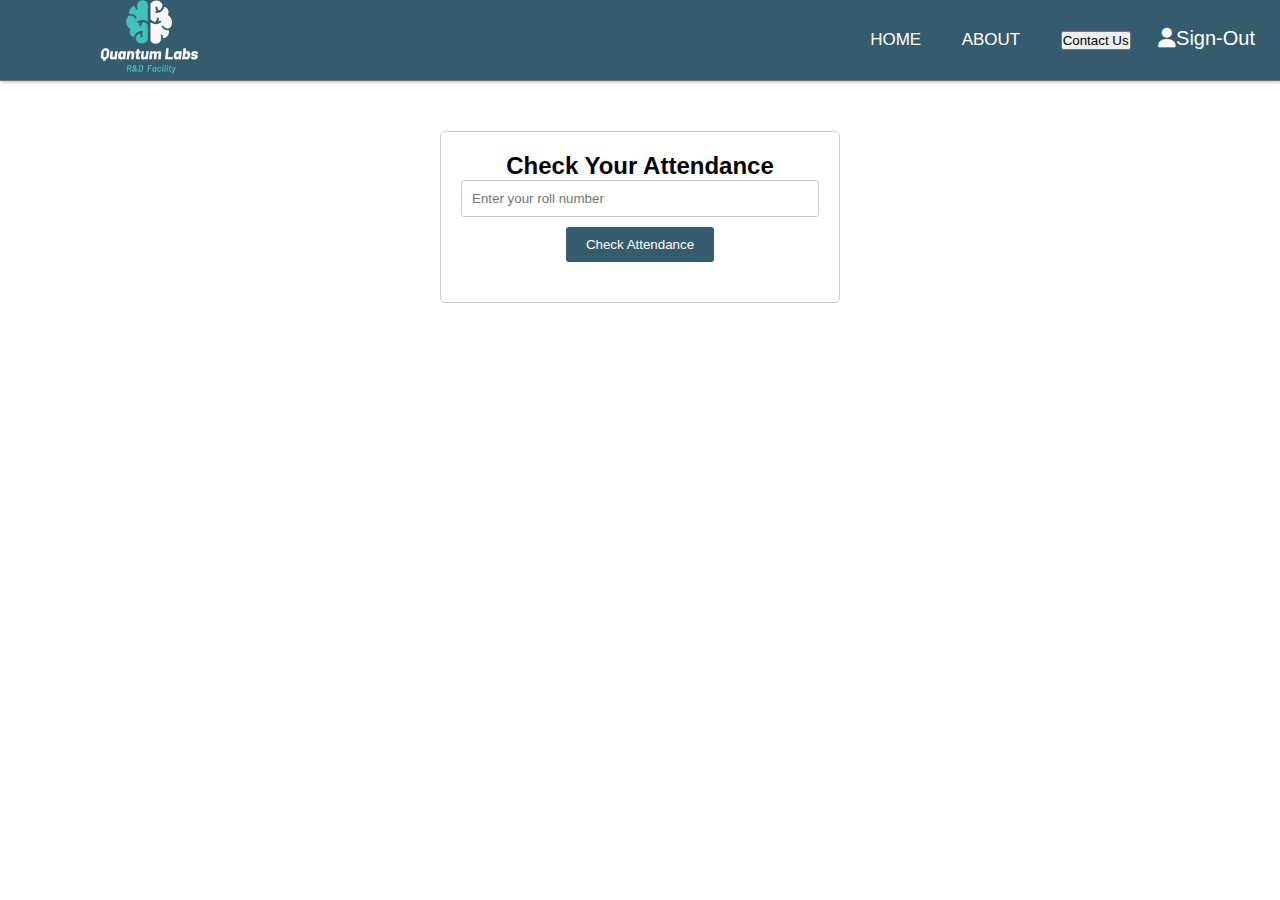
<file: attd.html>
<!DOCTYPE html>
<html lang="en">
<head>
  <meta charset="UTF-8">
  <meta name="viewport" content="width=device-width, initial-scale=1.0">
  <title>Attendance Checker</title>
  <link rel="stylesheet" href="https://cdnjs.cloudflare.com/ajax/libs/font-awesome/6.5.1/css/all.min.css">

  <style>
      *{
        margin: 0;
        padding: 0;
    }
    *{
    margin: 0;
    padding: 0;
    text-decoration: none;
    list-style: none;
    box-sizing: border-box;
}
body{
    font-family: sans-serif;
}
nav{
    background-color: #365B6D;
    height: 80px;
    width: 100%;
}

label.logo{
        color: white;
        font-size: 35px;
        line-height: 80px;
        padding: 0 100px;
        font-weight: bold;
    }
nav ul{
    float: right;
    margin-right: 20px;

}
nav ul li{
    display: inline-block;
    line-height: 80px;
    margin: 0 5px;

}
nav ul li a{ 
    color: white;
    font-size: 17px;
    text-transform: uppercase;
    padding: 7px 13px;
    border-radius: 3px;

}
a:hover{
    background-color: #1b9bff;
    transition: .5s;
}
.checkbtn{
    font-size: 30px;
    color: white;
    float: right;
    line-height: 80px;
    margin-right: 40px;
    cursor: pointer;
    display: none;
}
#check{
    display: none;
}
@media (max-width: 952px){
    label.logo{
        font-size: 30px;
        padding-left: 50px;
    }
    nav ul li a{
        font-size: 16px;

    }
}
@media (max-width: 858px){
.checkbtn{
    display: block;
}
ul{
    position: fixed;
    width: 100%;
    height: 100vh;
    background-color: #2c3e50;
    top: 80px;
    left: -100%;
    text-align: center;
    transition: all .5s;
}
nav ul li {
    display: block;
    margin: 50px 0;
    line-height: 30px;


}
nav ul li a{
    font-size: 20px;
}
a:hover,.active{
        background: none;
        color: #0082e6;
    }
    #check:checked ~ ul{
        left: 0;
    }
}
section{
    /* background: url(box6_image.jpg) no-repeat;
    background-size: cover; */
    height: calc(100vh - 80px);
}
.logo img{
    width: 100px;

}
@media(max-width :350px){
    .logo{
        width: 10px;
    }
}
    /* by imaad */
    .header{
    display: flex;
    justify-content: space-between;
    align-items: center;
    background-color: #365B6D;
    border-bottom: 1px solid rgb(107, 107, 107);
    box-shadow: 1px 1px 3px #b9b9b9;
}
.right{
    display: flex;
    gap: 30px;
    padding-right: 10px;
}
.btn{
    font-size: 20px;
    padding: 2px 5px;
    border: none;
    background-color: #365B6D;
    border-radius: 5px;
    color: white;
    cursor: pointer;
}
.left{
    padding-left: 20px;
    display: flex;
    align-items: center;
}
.logo{
    width: 80px;
}
/* by imaad */
    body {
      font-family: Arial, sans-serif;
    }
    .container {
      max-width: 400px;
      margin: 50px auto;
      padding: 20px;
      border: 1px solid #ccc;
      border-radius: 5px;
      text-align: center;
    }
    input[type="text"] {
      width: 100%;
      padding: 10px;
      margin-bottom: 10px;
      border: 1px solid #ccc;
      border-radius: 3px;
      box-sizing: border-box;
    }
    input[type="submit"] {
      background-color: #365B6D;
      color: white;
      padding: 10px 20px;
      border: none;
      border-radius: 3px;
      cursor: pointer;
    }
    #attendance {
      margin-top: 20px;
    }
  </style>
</head>
<body> 
    <!-- ]by imaad -->
    <div class="header">
      <nav>
        <input type="checkbox" id="check">
        <label for="check" class="checkbtn">
            <i class="fa-solid fa-bars"></i>
        </label>
        <label class="logo"><img src="images/bt.png" alt=""></label>
        <ul>
            <li><a class="active" href="index2.html">Home</a></li>
            <li><a href="index2.html">About</a></li>
            <!-- <li><a href="#">Projects</a></li> -->
            <li><a href="#"><button onclick="window.location.href='mailto:mayank131608@gmail.com'">Contact Us</button></a></li>
          <button class="btn"  >
                <i class="fa-solid fa-user"></i>Sign-Out
            </button>
        </ul>
    </nav>
    </div>
    <!-- by imaad -->

  <div class="container">
    <h2>Check Your Attendance</h2>
    <form id="attendanceForm">
      <input type="text" id="rollNumber" placeholder="Enter your roll number">
      <input type="submit" value="Check Attendance">
    </form>
    <div id="attendance"></div>
  </div>

  <script>
    document.getElementById('attendanceForm').addEventListener('submit', function(e) {
      e.preventDefault();
      // Get roll number from input
      var rollNumber = document.getElementById('rollNumber').value;
      
      // Simulate fetching attendance data from server (replace with actual API call)
      setTimeout(function() {
        var attendanceData = {
          rollNumber: rollNumber,
          attendancePercentage: Math.floor(Math.random() * 100) + '%'
        };

        // Display attendance data
        document.getElementById('attendance').innerHTML = '<p>Your attendance for roll number ' + attendanceData.rollNumber + ' is ' + attendanceData.attendancePercentage + '</p>';
      }, 1000); // Simulate delay for API call
    });
  </script>
</body>
</html>
</file>
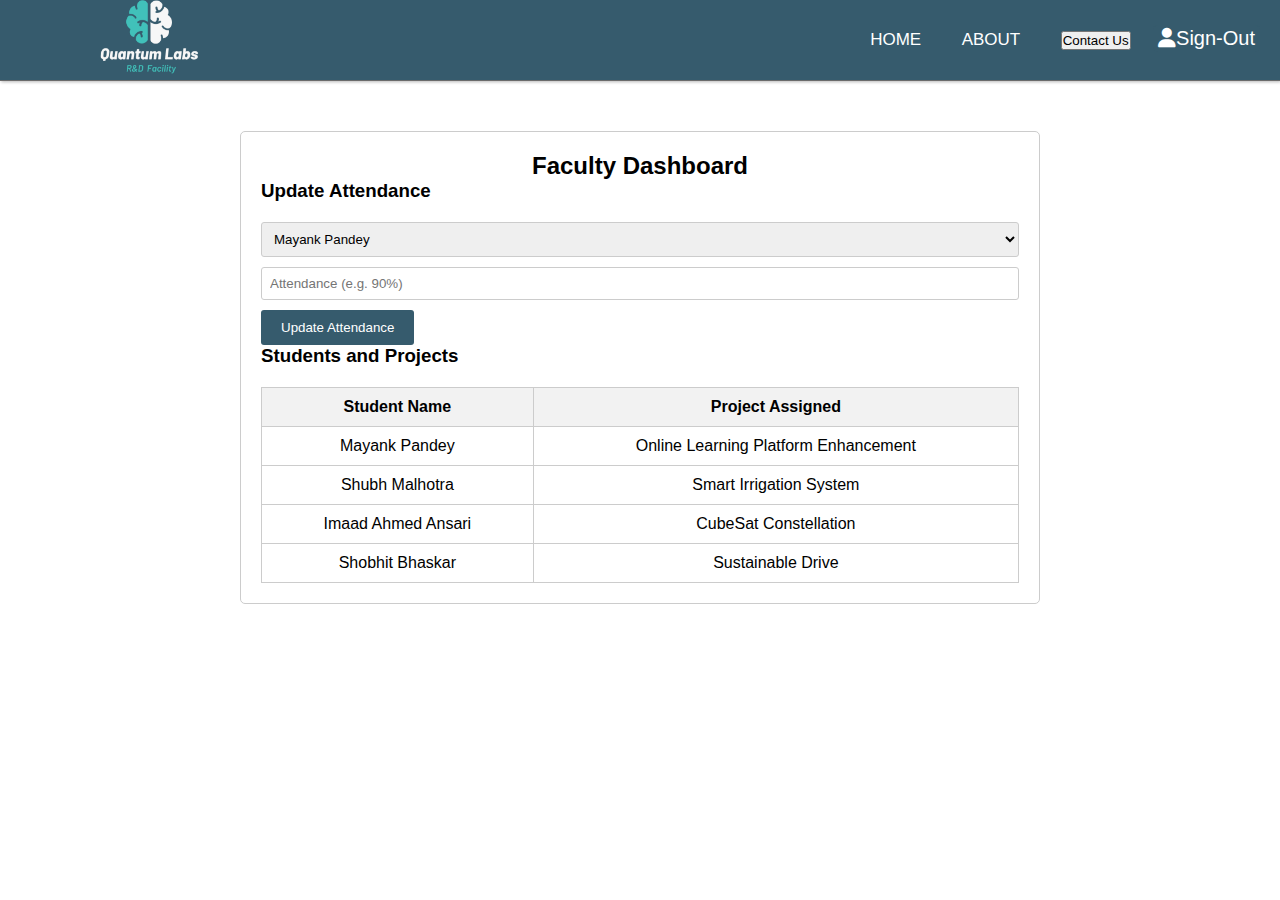
<file: faculty.html>
<!DOCTYPE html>
<html lang="en">
<head>
  <meta charset="UTF-8">
  <meta name="viewport" content="width=device-width, initial-scale=1.0">
  <title>Faculty Dashboard</title>
  <link rel="stylesheet" href="https://cdnjs.cloudflare.com/ajax/libs/font-awesome/6.5.1/css/all.min.css">

  <style>
    *{
        margin: 0;
        padding: 0;
    }
    *{
    margin: 0;
    padding: 0;
    text-decoration: none;
    list-style: none;
    box-sizing: border-box;
}
body{
    font-family: sans-serif;
}
nav{
    background-color: #365B6D;
    height: 80px;
    width: 100%;
}

label.logo{
        color: white;
        font-size: 35px;
        line-height: 80px;
        padding: 0 100px;
        font-weight: bold;
    }
nav ul{
    float: right;
    margin-right: 20px;

}
nav ul li{
    display: inline-block;
    line-height: 80px;
    margin: 0 5px;

}
nav ul li a{ 
    color: white;
    font-size: 17px;
    text-transform: uppercase;
    padding: 7px 13px;
    border-radius: 3px;

}
a:hover{
    background-color: #1b9bff;
    transition: .5s;
}
.checkbtn{
    font-size: 30px;
    color: white;
    float: right;
    line-height: 80px;
    margin-right: 40px;
    cursor: pointer;
    display: none;
}
#check{
    display: none;
}

@media (max-width: 952px){
    label.logo{
        font-size: 30px;
        padding-left: 50px;
    }
    nav ul li a{
        font-size: 16px;

    }
}
@media (max-width: 858px){
.checkbtn{
    display: block;
}
ul{
    position: fixed;
    width: 100%;
    height: 100vh;
    background-color: #2c3e50;
    top: 80px;
    left: -100%;
    text-align: center;
    transition: all .5s;
}
nav ul li {
    display: block;
    margin: 50px 0;
    line-height: 30px;


}
nav ul li a{
    font-size: 20px;
}
a:hover,.active{
        background: none;
        color: #0082e6;
    }
    #check:checked ~ ul{
        left: 0;
    }
}
section{
    /* background: url(box6_image.jpg) no-repeat;
    background-size: cover; */
    height: calc(100vh - 80px);
}
.logo img{
    width: 100px;

}
@media(max-width :350px){
    .logo{
        width: 10px;
    }
}
    /* by imaad */
    .header{
    display: flex;
    justify-content: space-between;
    align-items: center;
    background-color: #365B6D;
    border-bottom: 1px solid rgb(107, 107, 107);
    box-shadow: 1px 1px 3px #b9b9b9;
}
.right{
    display: flex;
    gap: 30px;
    padding-right: 10px;
}
.btn{
    font-size: 20px;
    padding: 2px 5px;
    border: none;
    background-color: #365B6D;
    border-radius: 5px;
    color: white;
    cursor: pointer;
}
.left{
    padding-left: 20px;
    display: flex;
    align-items: center;
}
.logo{
    width: 80px;
}
/* by imaad */
    body {
        
      font-family: Arial, sans-serif;
    }
    .container {
      max-width: 800px;
      margin: 50px auto;
      padding: 20px;
      border: 1px solid #ccc;
      border-radius: 5px;
    }
    h2 {
      text-align: center;
    }
    table {
      width: 100%;
      border-collapse: collapse;
      margin-top: 20px;
    }
    table, th, td {
      border: 1px solid #ccc;
      padding: 10px;
      text-align: center;
    }
    th {
      background-color: #f2f2f2;
    }
    form {
      margin-top: 20px;
    }
    input[type="text"], select {
      padding: 8px;
      width: 100%;
      margin-bottom: 10px;
      border: 1px solid #ccc;
      border-radius: 3px;
      box-sizing: border-box;
    }
    input[type="submit"] {
      background-color: #365B6D;
      color: white;
      padding: 10px 20px;
      border: none;
      border-radius: 3px;
      cursor: pointer;
    }
  </style>
</head>
<body>
    <!-- ]by imaad -->
    <div class="header">
      <nav>
        <input type="checkbox" id="check">
        <label for="check" class="checkbtn">
            <i class="fa-solid fa-bars"></i>
        </label>
        <label class="logo"><img src="images/bt.png" alt=""></label>
        <ul>
            <li><a class="active" href="index2.html">Home</a></li>
            <li><a href="index2.html">About</a></li>
            <!-- <li><a href="#">Projects</a></li> -->
            <li><a href="#"><button onclick="window.location.href='mailto:mayank131608@gmail.com'">Contact Us</button></a></li>
          <a href="index.html"><button class="btn"  >
                <i class="fa-solid fa-user"></i>Sign-Out
            </button></a>
        </ul>
    </nav>
    </div>
    <!-- by imaad -->
  <div class="container">
    <h2>Faculty Dashboard</h2>
    <h3>Update Attendance</h3>
    <form id="attendanceForm">
      <select id="studentName">
        <option value="Mayank">Mayank Pandey</option>
        <option value="imaad">Imaad Ahmed Ansari</option>
        <option value="Shubh Malhotra">Shubh Malhotra</option>
        <option value="Shobhit Bhaskar">Shobhit Bhaskar</option>
      </select>
      <input type="text" id="attendance" placeholder="Attendance (e.g. 90%)">
      <input type="submit" value="Update Attendance">
    </form>

    <h3>Students and Projects</h3>
    <table>
      <thead>
        <tr>
          <th>Student Name</th>
          <th>Project Assigned</th>
        </tr>
      </thead>
      <tbody id="studentProjects">
        <tr>
          <td>Mayank Pandey</td>
          <td>Online Learning Platform Enhancement</td>
        </tr>
        <tr>
          <td>Shubh Malhotra</td>
          <td>Smart Irrigation System</td>
        </tr>
        <tr>
          <td>Imaad Ahmed Ansari</td>
          <td>CubeSat Constellation</td>
        </tr>
        <tr>
          <td>Shobhit Bhaskar</td>
          <td>Sustainable Drive </td>
        </tr>
       
      </tbody>
    </table>
  </div>

  <script>
    document.getElementById('attendanceForm').addEventListener('submit', function(e) {
      e.preventDefault();
      var studentName = document.getElementById('studentName').value;
      var attendance = document.getElementById('attendance').value;

     
      setTimeout(function() {
        alert('Attendance updated for ' + studentName + ': ' + attendance);
      }, 500); 
    });
  </script>
</body>
</html>
</file>
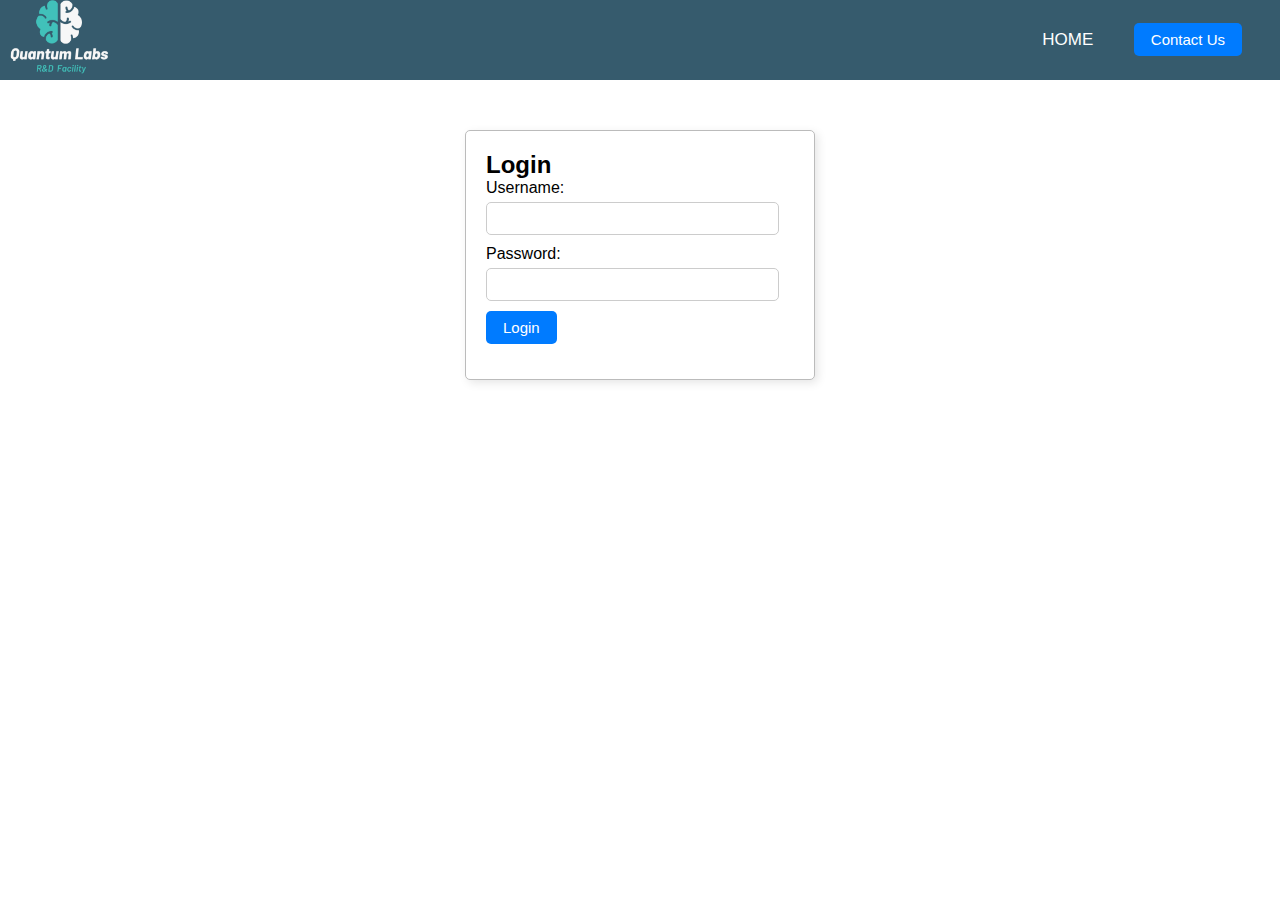
<file: login.html>
<!DOCTYPE html>
<html lang="en">
<head>
    <meta charset="UTF-8">
    <meta name="viewport" content="width=device-width, initial-scale=1.0">
    <title>Document</title>
    <link rel="stylesheet" href="logincss.css">
    <link rel="stylesheet" href="https://cdnjs.cloudflare.com/ajax/libs/font-awesome/6.5.1/css/all.min.css">

</head>
<body>
    <nav>
        <input type="checkbox" id="check">
       
        <label class="logo"><img src="images/bt.png" alt=""></label>
        <ul>
            <li><a class="active" href="index.html">Home</a></li>
            <!-- <li><a href="#">About</a></li> -->
            <!-- <li><a href="#">Projects</a></li> -->
            <li><a href="#"><button onclick="window.location.href='mailto:mayank131608@gmail.com'">Contact Us</button></a></li>
            <!-- <li><a href="#">Login</a></li> -->
        </ul> 
        <label for="check" class="checkbtn">
            <i class="fa-solid fa-bars"></i>
        </label>
    </nav>
    <div class="login-container">
        <h2>Login</h2>
        <form id="login-form">
            <div class="form-group">
                <label for="username">Username:</label>
                <input type="text" id="username" name="username" required>
            </div>
            <div class="form-group">
                <label for="password">Password:</label>
                <input type="password" id="password" name="password" required>
            </div>
            <a href="project.html">
                <button id="btn" type="submit">Login</button></a>
        </form>
        <p id="error-message"></p>
    </div>
    <script src="login.js"></script>
</body>
</html>
</file>
<file: logincss.css>
*{
    margin: 0;
    padding: 0;
    text-decoration: none;
    list-style: none;
    box-sizing: border-box;
}
body{
    font-family: sans-serif;
}
nav{
    background-color: #365B6D;
    height: 80px;
    width: 100%;
    display: flex;
    
}

label.logo{
        color: white;
        font-size: 35px;
        line-height: 80px;
        padding: 0 10px;
        font-weight: bold;
    }
nav ul{
    float: right;
    margin-right: 20px;
    margin-left: auto;

}
nav ul li{
    display: inline-block;
    line-height: 80px;
    margin: 0 5px;

}
nav ul li a{ 
    color: white;
    font-size: 17px;
    text-transform: uppercase;
    padding: 7px 13px;
    border-radius: 3px;

}
a:hover{
    background-color: #1b9bff;
    transition: .5s;
}
.checkbtn{
    font-size: 30px;
    color: white;
    float: right;
    line-height: 80px;
    margin-right: 40px;
    cursor: pointer;
    display: none;
}
#check{
    display: none;
}
@media (max-width: 952px){
    label.logo{
        font-size: 30px;
        padding-left: 10px;
    }
    nav ul li a{
        font-size: 16px;

    }
    .checkbtn{
        margin-left: auto;
    }
}
@media (max-width: 858px){
.checkbtn{
    display: block;
    margin-left: auto;
}
ul{
    position: fixed;
    width: 100%;
    height: 100vh;
    background-color: #2c3e50;
    top: 80px;
    left: -100%;
    text-align: center;
    transition: all .5s;
}
nav ul li {
    display: block;
    margin: 50px 0;
    line-height: 30px;


}
nav ul li a{
    font-size: 20px;
}
a:hover,.active{
        background: none;
        color: #0082e6;
    }
    #check:checked ~ ul{
        left: 0;
    }
}
section{
    /* background: url(box6_image.jpg) no-repeat;
    background-size: cover; */
    height: calc(100vh - 80px);
}
.logo img{
    width: 100px;

}
@media(max-width :350px){
    .logo{
        width: 10px;
    }
}

/* login css starts */
/* body {
    font-family: Arial, sans-serif;
    margin: 0;
    padding: 0;
    display: flex;
    justify-content: center;
    align-items: center;
    height: 100vh;
    background-color: #f5f5f5;
} */

.login-container {
    width: 350px;
    height: 250px;
    background-color: #fff;
    padding: 20px;
    
    padding-right: 35px;
    border-radius: 5px;
    margin: 50px auto;
    border: 1px solid rgb(187, 187, 187);
    box-shadow: 3px 3px 10px rgba(0, 0, 0, 0.1);
}

.form-group {
    margin-bottom: 10px;
}

label {
    display: block;
    margin-bottom: 5px;
}

input {
    width: 100%;
    padding: 8px;
    border-radius: 5px;
    border: 1px solid rgb(204, 204, 204);
}

button {
    font-size: 15px;
    background-color: #007bff;
    color: #fff;
    padding: 8px 17px;
    border: none;
    border-radius: 5px;
    cursor: pointer;
}

button:hover {
    background-color: #0056b3;
}

#error-message {
    color: red;
    font-weight: bold;
}
</file>
